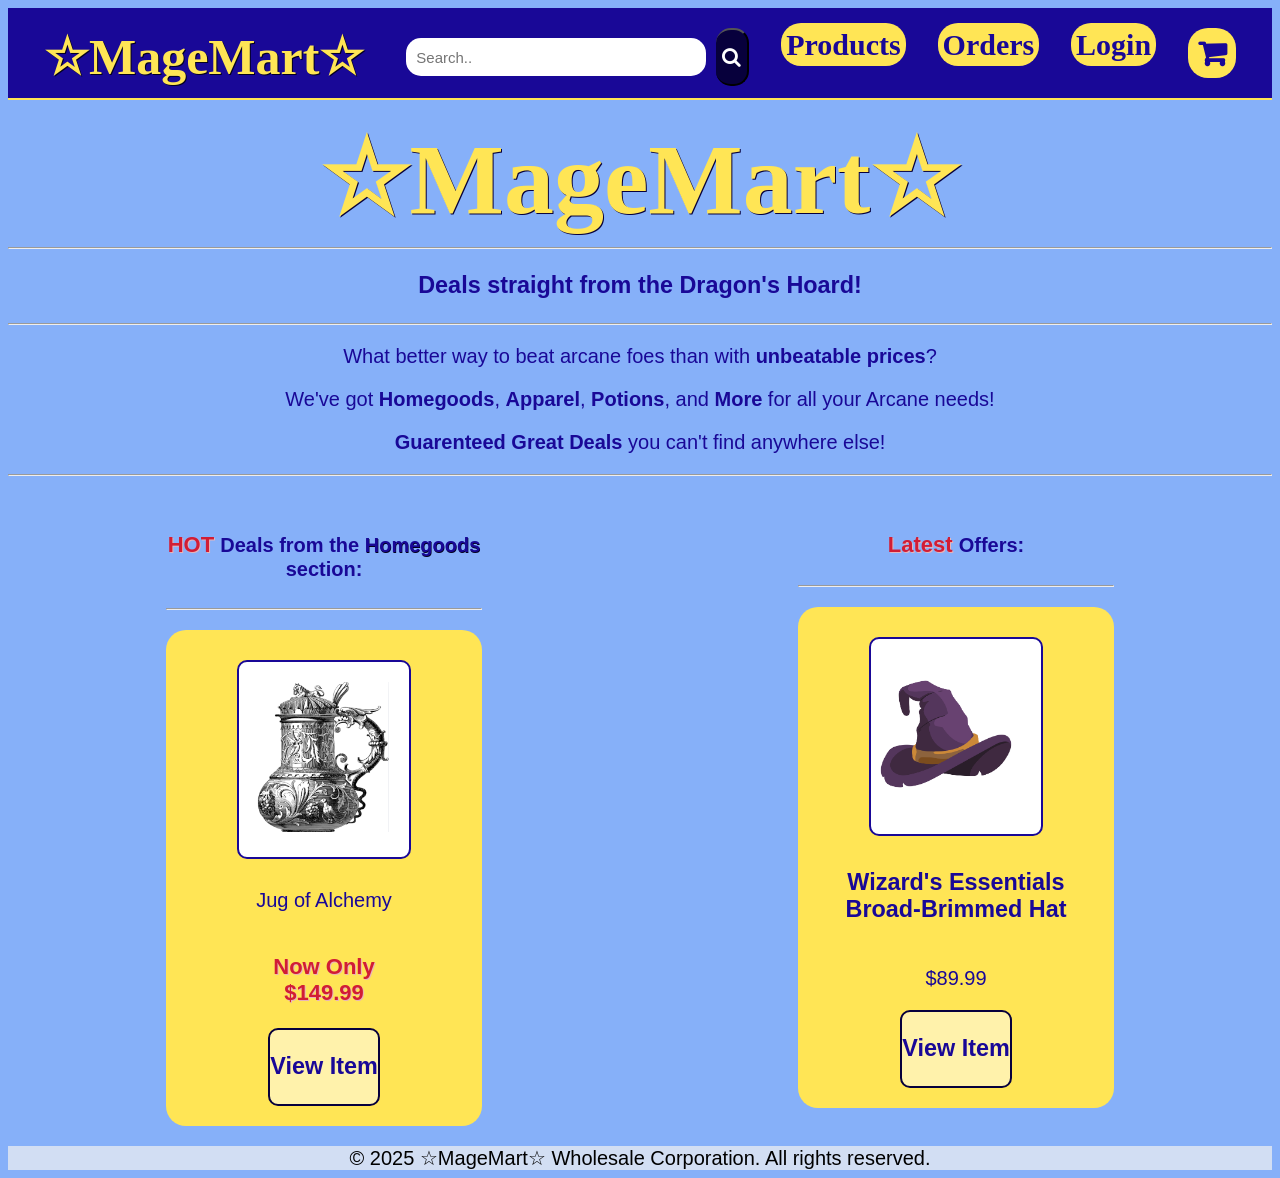
<file: csc372-term-project/my-app/public/index.html>
<!DOCTYPE html>
<html lang="en">

<!--Author: Callie Hampton
Home Page for MageMart shop site
-->

<head>
    <meta charset="UTF-8">
    <meta name="viewport" content="width=device-width, initial-scale=1.0">
    <link rel="stylesheet" type="text/css" href="index.css">
    <link rel="stylesheet" href="https://cdnjs.cloudflare.com/ajax/libs/font-awesome/4.7.0/css/font-awesome.min.css">
    <title>Document</title>
</head>

<body>
    <nav>

        <div id="nav-container">

            <a class="logo" href="index.html" target="_blank">&star;MageMart&star;</a>

            <div id="nav-item">
                <input type="text" placeholder="Search..">
                <button type="submit"><i class="fa fa-search"></i></button>
            </div>

            <div>
                <a class="nav-a" href="products.html" target="_blank"> Products</a>
            </div>
            <div>
                <a class="nav-a" href="#" target="_blank"> Orders</a>
            </div>
            <div>
                <a class="nav-a" href="#" target="_blank"> Login</a>
            </div>
            <div>
                <a id="cart" class="fa fa-shopping-cart" href="cart.html" target="_blank"></a>
            </div>
    </nav>
    </div>
    <header>&star;MageMart&star;</header>
    <main>

        <hr>

        <h3>Deals straight from the Dragon's Hoard!
        </h3>

        <hr>
        <p> What better way to beat arcane foes than with <span id="bold">unbeatable prices</span>?</p>
        <p>We've got <span id=bold>Homegoods</span>,
            <span id=bold>Apparel</span>,
            <span id=bold>Potions</span>, and
            <span id=bold>More</span> for all your Arcane needs!
            <br>
        </p>
        <p>
            <span id="bold">Guarenteed Great Deals</span> you can't find anywhere else!
        </p>
        </p>
        <hr>

        <div id="main-container">
            <div id="main-item">
                <h4> <span class="hot">
                        HOT
                    </span>
                    Deals from the
                    <a class="boldlink" href="products.html" target="_blank"> Homegoods</a>

                    section:
                </h4>

                <hr>

                <div id="product-container">
                    <div id="product-item-img">
                        <img src="images/jugofalchemy.jpg" alt="Jug" width="150" height="150">
                    </div>

                    <p>Jug of Alchemy</p>

                    <span class="hot">
                        <p>Now Only <br> $149.99</p>
                    </span>

                    <a class="lightlink" href="details.html" target="_blank">
                        <h3>View Item</h3>
                    </a>

                </div>
            </div>
            <div id="main-item">
                <h4>
                    <span class="hot">
                        Latest
                    </span> Offers:
                </h4>

                <hr>

                <div id="product-container">
                    <div id="product-item-img">
                        <img src="images/wizard-hat.jpg" alt="Hat" width="150" height="150">
                    </div>

                    <h3>Wizard's Essentials Broad-Brimmed Hat</h3>

                    <p>$89.99</p>

                    <a class="lightlink" href="#" target="_blank">
                        <h3>View Item</h3>
                    </a>

                </div>

            </div>
        </div>
        </div>

    </main>

    <footer>
        &copy; 2025 &star;MageMart&star; Wholesale Corporation. All rights reserved.
     </footer>

</body>

</html>
</file>
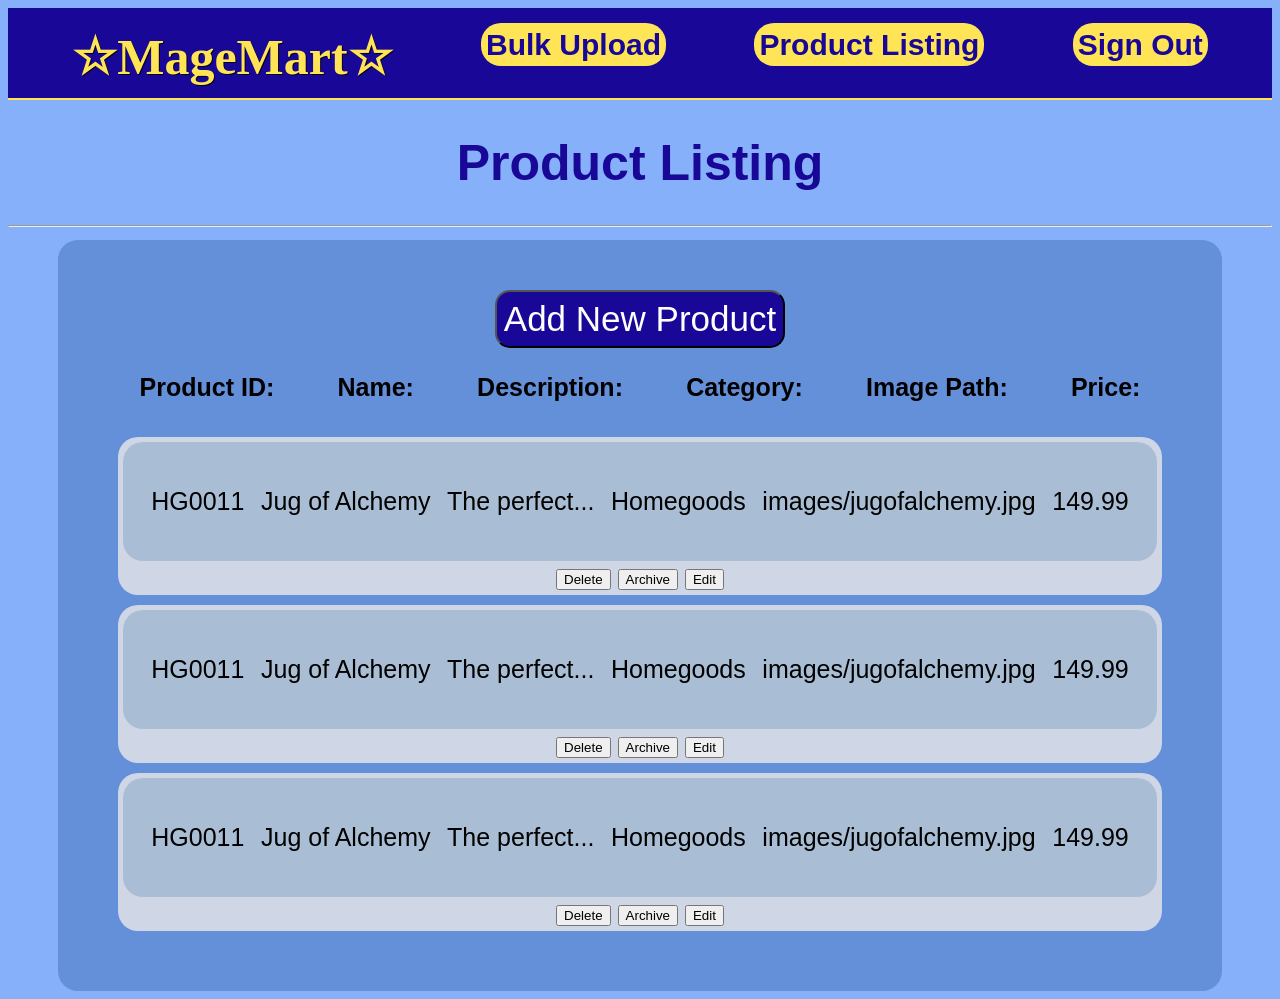
<file: csc372-term-project/my-app/public/admin-products.html>
<!DOCTYPE html>
<html lang="en">

<!--Author: Callie Hampton
Admin Product Listing Page for MageMart shop site
-->

<head>
    <meta charset="UTF-8">
    <meta name="viewport" content="width=device-width, initial-scale=1.0">
    <link rel="stylesheet" type="text/css" href="admin.css">
    <link rel="stylesheet" href="https://cdnjs.cloudflare.com/ajax/libs/font-awesome/4.7.0/css/font-awesome.min.css">
    <title>Document</title>
</head>

<body>

    <nav>

        <div id="nav-container">

            <a class="logo" href="index.html" target="_blank">&star;MageMart&star;</a>

            <div>
                <a class="nav-a" href="admin-upload.html" target="_blank">Bulk Upload</a>
            </div>

            <div>
                <a class="nav-a" href="admin-products.html" target="_blank"> Product Listing</a>
            </div>

            <div>
                <a class="nav-a" href=# target="_blank"> Sign Out</a>
            </div>

    </nav>

    <header>
        <h1>Product Listing</h1>
    </header>

    <hr>

    <main>

        <button type="submit" id="add-product">Add New Product</button>

        <div id="product-container-top">
            <p>Product ID: </p>
            <p>Name: </p>
            <p>Description: </p>
            <p>Category: </p>
            <p>Image Path: </p>
            <p>Price: </p>
        </div>

        <div id="div-container">

            <div id="product-container">
                <p>HG0011</p>
                <p>Jug of Alchemy</p>
                <p>The perfect...</p>
                <p>Homegoods</p>
                <p>images/jugofalchemy.jpg</p>
                <p>149.99</p>
            </div>

            <div id="admin-btn">
                <button type="submit" id="admin-delete">Delete</button>
                <button type="submit" id="admin-archive">Archive</button>
                <a href="product-edit.html">
                <button type="submit" id="admin-edit">Edit</button>
                </a>
            </div>

        </div>


        <div id="div-container">

            <div id="product-container">

                <p>HG0011</p>
                <p>Jug of Alchemy</p>
                <p>The perfect...</p>
                <p>Homegoods</p>
                <p>images/jugofalchemy.jpg</p>
                <p>149.99</p>
            </div>

            <div id="admin-btn">
                <button type="submit" id="admin-delete">Delete</button>
                <button type="submit" id="admin-archive">Archive</button>
                <a href="product-edit.html">
                <button type="submit" id="admin-edit">Edit</button>
                </a>
            </div>

        </div>

        <div id="div-container">

            <div id="product-container">
                <p>HG0011</p>
                <p>Jug of Alchemy</p>
                <p>The perfect...</p>
                <p>Homegoods</p>
                <p>images/jugofalchemy.jpg</p>
                <p>149.99</p>
            </div>

            <div id="admin-btn">
                <button type="submit" id="admin-delete">Delete</button>
                <button type="submit" id="admin-archive">Archive</button>
                <a href="product-edit.html">
                <button type="submit" id="admin-edit">Edit</button>
                </a>
            </div>

        </div>

    </main>

</body>

</html>
</file>
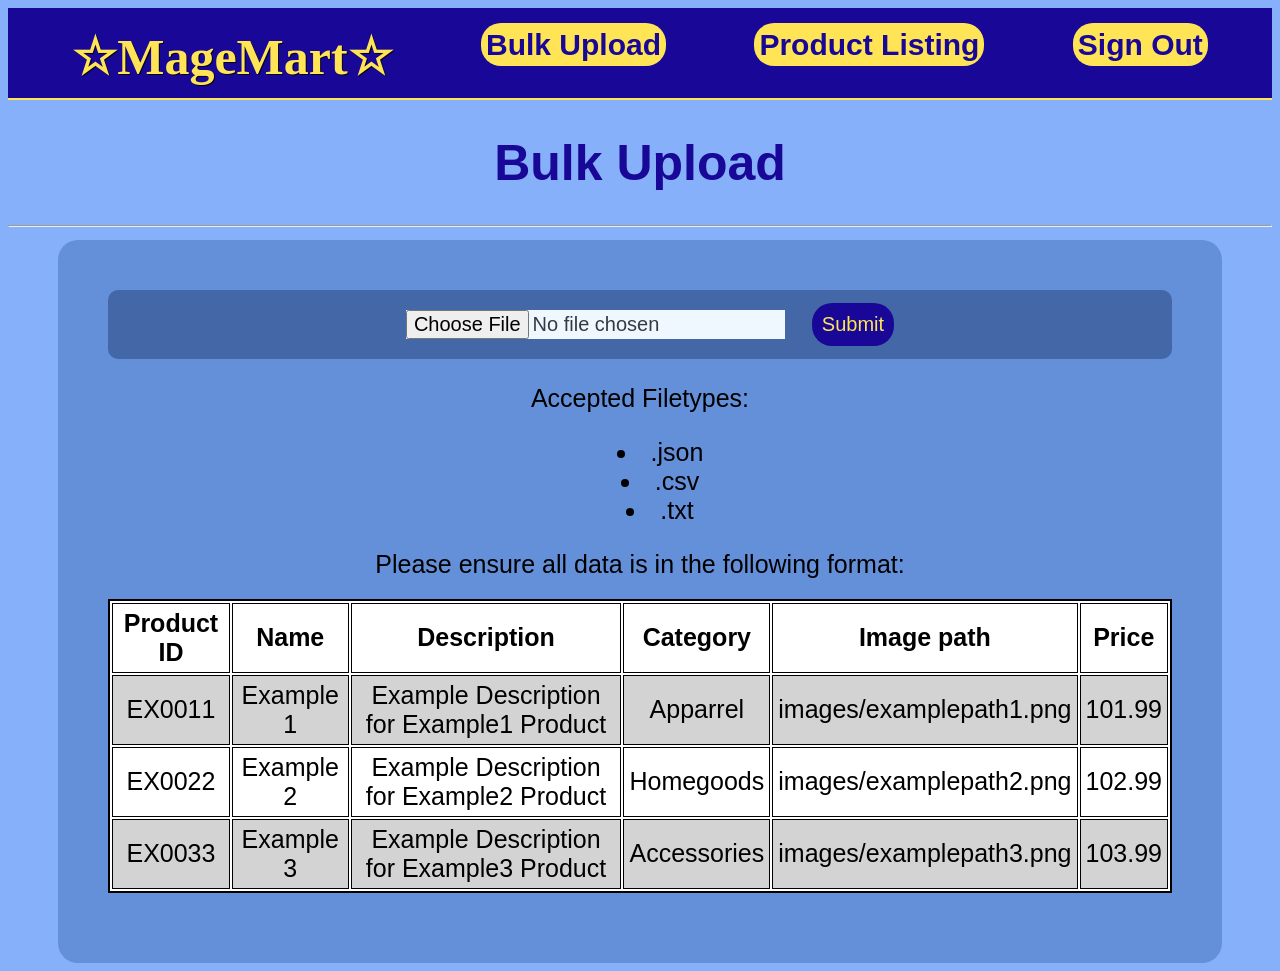
<file: csc372-term-project/my-app/public/admin-upload.html>
<!DOCTYPE html>
<html lang="en">

<!--Author: Callie Hampton
Admin Bulk Upload Page for MageMart shop site
-->

<head>
    <meta charset="UTF-8">
    <meta name="viewport" content="width=device-width, initial-scale=1.0">
    <link rel="stylesheet" type="text/css" href="admin.css">
    <link rel="stylesheet" href="https://cdnjs.cloudflare.com/ajax/libs/font-awesome/4.7.0/css/font-awesome.min.css">
    <title>Document</title>
</head>

<body>

    <nav>

        <div id="nav-container">

            <a class="logo" href="index.html" target="_blank">&star;MageMart&star;</a>

            <div>
                <a class="nav-a" href="admin-upload.html" target="_blank">Bulk Upload</a>
            </div>

            <div>
                <a class="nav-a" href="admin-products.html" target="_blank"> Product Listing</a>
            </div>

            <div>
                <a class="nav-a" href=# target="_blank"> Sign Out</a>
            </div>

    </nav>

    <header>
        <h1>Bulk Upload</h1>
    </header>

    <hr>

    <main>

        <div id="submit-div">
            <input type="file" id="file-upload" accept=".json, .csv, .txt">
            <button type="submit" id="submit-file">Submit</button>
        </div>

        <p>Accepted Filetypes:</p>
        <ul>
            <li>.json</li>
            <li>.csv</li>
            <li>.txt</li>
        </ul>

        Please ensure all data is in the following format:
        <br>

        <table>
            <tr>
                <th>Product ID</th>
                <th>Name</th>
                <th>Description</th>
                <th>Category</th>
                <th>Image path</th>
                <th>Price</th>
            </tr>
            <tr id="color1">
                <td>EX0011</td>
                <td>Example 1</td>
                <td>Example Description for Example1 Product</td>
                <td>Apparrel</td>
                <td>images/examplepath1.png</td>
                <td>101.99</td>
            </tr>

            <tr>
                <td>EX0022</td>
                <td>Example 2</td>
                <td>Example Description for Example2 Product</td>
                <td>Homegoods</td>
                <td>images/examplepath2.png</td>
                <td>102.99</td>
            </tr>

            <tr id="color1">
                <td>EX0033</td>
                <td>Example 3</td>
                <td>Example Description for Example3 Product</td>
                <td>Accessories</td>
                <td>images/examplepath3.png</td>
                <td>103.99</td>
            </tr>

        </table>

    </main>

</body>

</html>
</file>
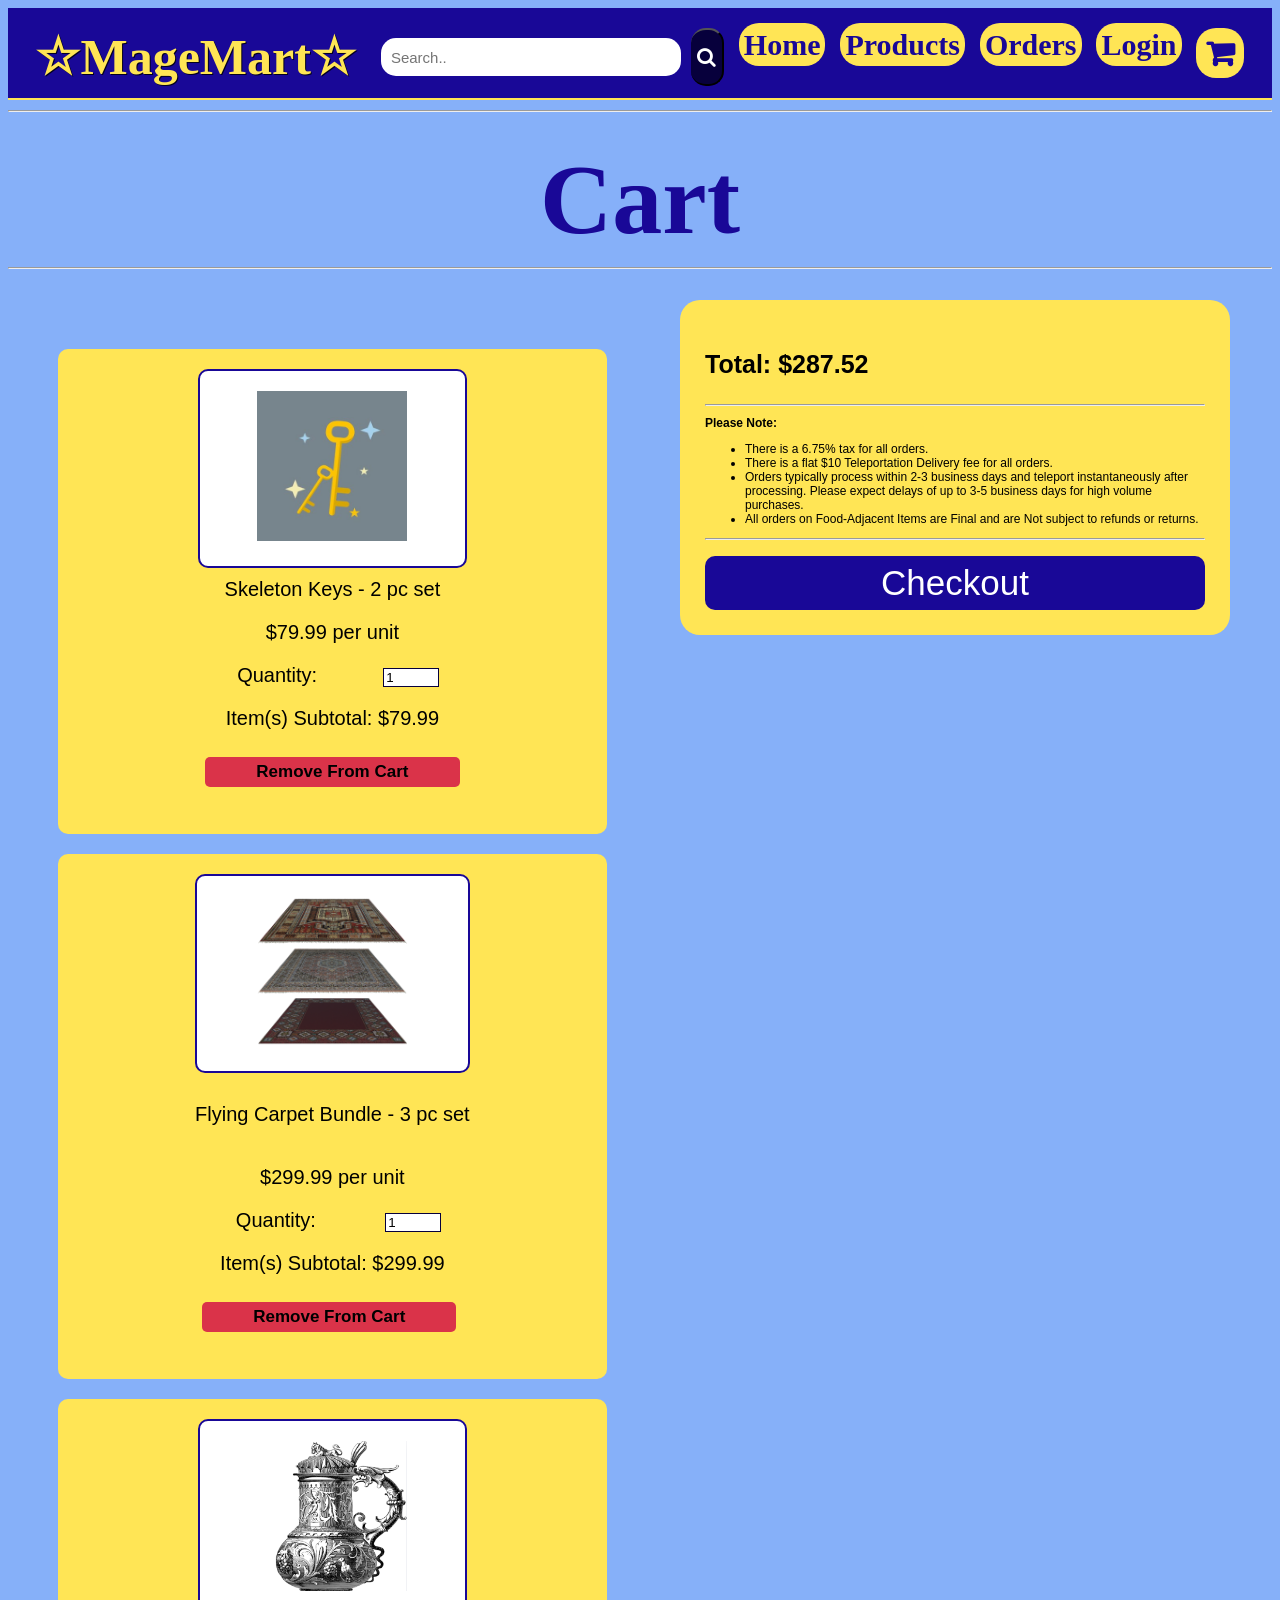
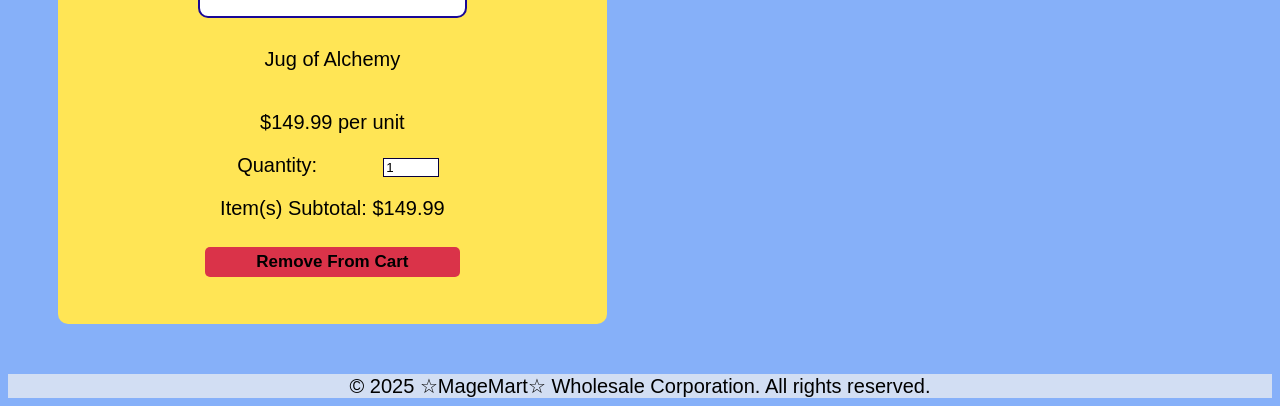
<file: csc372-term-project/my-app/public/cart.html>
<!DOCTYPE html>
<html lang="en">

<!--Author: Callie Hampton
Shopping Cart Page for MageMart shop site
-->

<head>
    <meta charset="UTF-8">
    <meta name="viewport" content="width=device-width, initial-scale=1.0">
    <link rel="stylesheet" type="text/css" href="cart.css">
    <link rel="stylesheet" href="https://cdnjs.cloudflare.com/ajax/libs/font-awesome/4.7.0/css/font-awesome.min.css">
    <title>Document</title>
</head>

<body>

    <nav>

        <div id="nav-container">

            <a class="logo" href="index.html" target="_blank">&star;MageMart&star;</a>

            <div id="nav-item">
                <input type="text" placeholder="Search..">
                <button type="submit"><i class="fa fa-search"></i></button>
            </div>

            <div>
                <a class="nav-a" href="index.html" target="_blank"> Home</a>
            </div>

            <div>
                <a class="nav-a" href="products.html" target="_blank"> Products</a>
            </div>
            <div>
                <a class="nav-a" href="#" target="_blank"> Orders</a>
            </div>
            <div>
                <a class="nav-a" href="#" target="_blank"> Login</a>
            </div>
            <div>
                <a id="cart" class="fa fa-shopping-cart" href="cart.html" target="_blank"></a>
            </div>
    </nav>

    <hr>

    <header>Cart</header>

    <hr>

    <main>
        <div id="product-container">

            <div id="product-item-img">
                <img src="images/keys.png" alt="Keys" width="150" height="150">
            </div>

            Skeleton Keys - 2 pc set
            <p>$79.99 per unit</p>

            <div id="qty">
                <label for="item-count">Quantity: </label>
                <span><input type="number" id="item-count" placeholder="1"></span>
            </div>

            <div id="subtotal"></div>
            <p>Item(s) Subtotal: $79.99</p>

            <button type="submit" id="rmv-item">Remove From Cart</button>

        </div>

        
        <div id="product-container">

            <div id="product-item-img">
                <img src="images/carpets.png" alt="Rug" width="150" height="150">
            </div>

            <p>Flying Carpet Bundle - 3 pc set</p>

            <p>$299.99 per unit</p>

            <div id="qty">
                <label for="item-count">Quantity: </label>
                <span><input type="number" id="item-count" placeholder="1"></span>
            </div>

            <div id="subtotal"></div>
            <p>Item(s) Subtotal: $299.99</p>

            <button type="submit" id="rmv-item">Remove From Cart</button>

        </div>

        <div id="product-container">

            <div id="product-item-img">
                <img src="images/jugofalchemy.jpg" alt="Jug" width="150" height="150">
            </div>



            <p>Jug of Alchemy</p>

            <p>$149.99 per unit</p>

            <div id="qty">
                <label for="item-count">Quantity: </label>
                <span><input type="number" id="item-count" placeholder="1"></span>
            </div>

            <div id="subtotal"></div>
            <p>Item(s) Subtotal: $149.99</p>

            <button type="submit" id="rmv-item">Remove From Cart</button>

        </div>

        </div>

    </main>

    <article>
        <div id="cart-info">
            <div id="total">
            <p>Total: $287.52</p>
        </div>

        <hr>

        <div id="fine-print">
            <div id="bold">Please Note:</div>
            <ul>
                <li>There is a 6.75% tax for all orders.</li>
                <li>There is a flat $10 Teleportation Delivery fee for all orders.</li>
                <li>Orders typically process within 2-3 business days and teleport instantaneously after processing.
                    Please expect delays of up to 3-5 business days for high volume purchases.</li>
                <li>All orders on Food-Adjacent Items are Final and are Not subject to refunds or returns.</li>
            </ul>

            <hr>

            <button type="submit" id="checkout"></i>Checkout</button>

        </div>

        </div>
    </article>


    <footer>
        &copy; 2025 &star;MageMart&star; Wholesale Corporation. All rights reserved.
    </footer>

</body>

</html>
</file>
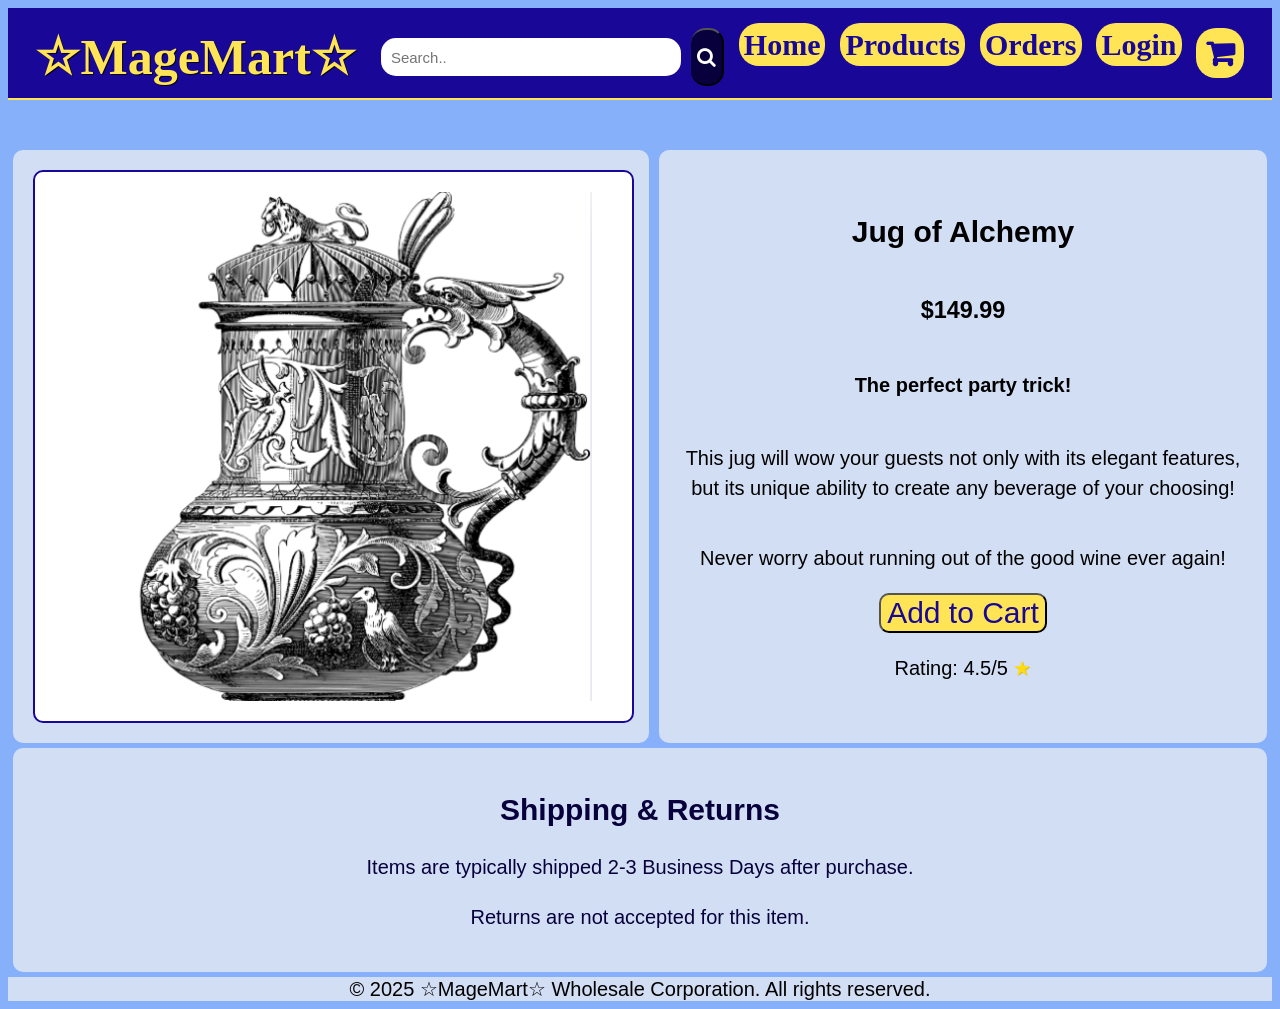
<file: csc372-term-project/my-app/public/details.html>
<!DOCTYPE html>
<html lang="en">
<!--
Author: Callie Hampton
Product Details Page for MageMart shop site
-->

<head>
    <meta charset="UTF-8">
    <meta name="viewport" content="width=device-width, initial-scale=1.0">
    <link rel="stylesheet" type="text/css" href="details.css">
    <link rel="stylesheet" href="https://cdnjs.cloudflare.com/ajax/libs/font-awesome/4.7.0/css/font-awesome.min.css">
    <title>Document</title>
</head>

<body>
    <nav>

        <div id="nav-container">

            <a class="logo" href="index.html" target="_blank">&star;MageMart&star;</a>

            <div id="nav-item">
                <input type="text" placeholder="Search..">
                <button type="submit"><i class="fa fa-search"></i></button>
            </div>

            <div>
                <a class="nav-a" href="index.html" target="_blank"> Home</a>
            </div>

            <div>
                <a class="nav-a" href="products.html" target="_blank"> Products</a>
            </div>
            <div>
                <a class="nav-a" href="#" target="_blank"> Orders</a>
            </div>
            <div>
                <a class="nav-a" href="#" target="_blank"> Login</a>
            </div>
            <div>
                <a id="cart" class="fa fa-shopping-cart" href="cart.html" target="_blank"></a>
            </div>
    </nav>


    <main>

        <div id="product-container">
            <div id="product-item-img">
                <img src="images/jugofalchemy.jpg" alt="Jug" width="150" height="150">
            </div>


        </div>



        <div id="product-container">
            <h2>Jug of Alchemy</h2>

            <h3>$149.99</h3>

            <h4>The perfect party trick!</h4>

            <p>
                This jug will wow your guests not only with its elegant features,
                but its unique ability to create any beverage of your choosing!
            </p>
            <p>
                Never worry about running out of the good wine ever again!
            </p>
            <button>Add to Cart</button>

            <div id="rating">
                <p>Rating: 4.5/5 <span id="star">★</span></p>
            </div>

        </div>

        </div>

    </main>

    <div id="shipping">
        <h2>Shipping & Returns</h2>

        <p>Items are typically shipped 2-3 Business Days after purchase.</p>
        <p>Returns are not accepted for this item.</p>
    </div>

    <footer>
       &copy; 2025 &star;MageMart&star; Wholesale Corporation. All rights reserved.
    </footer>

</body>

</html>
</file>
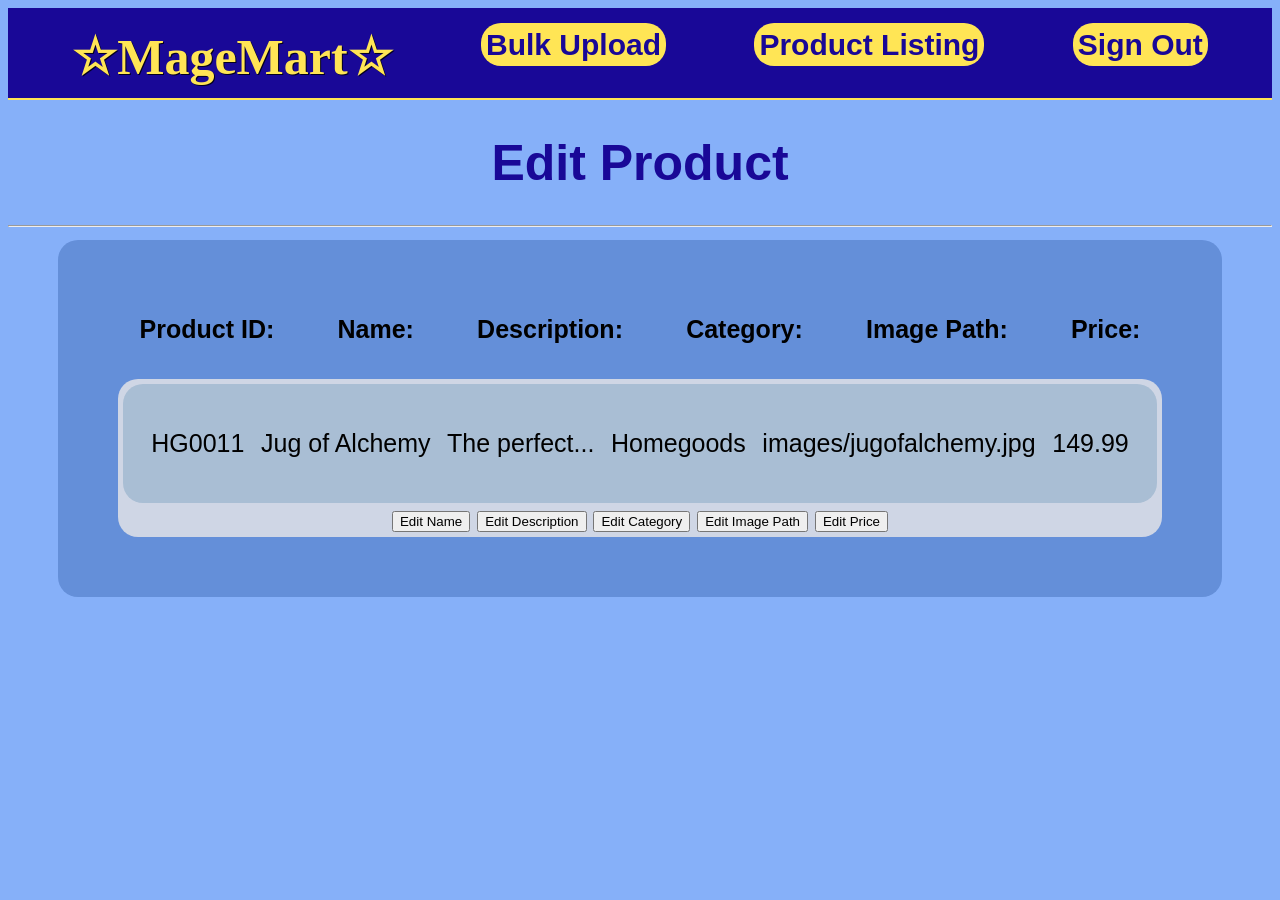
<file: csc372-term-project/my-app/public/product-edit.html>
<!DOCTYPE html>
<html lang="en">

<!--Author: Callie Hampton
Admin Product Edit Page for MageMart shop site
-->

<head>
    <meta charset="UTF-8">
    <meta name="viewport" content="width=device-width, initial-scale=1.0">
    <link rel="stylesheet" type="text/css" href="admin.css">
    <link rel="stylesheet" href="https://cdnjs.cloudflare.com/ajax/libs/font-awesome/4.7.0/css/font-awesome.min.css">
    <title>Document</title>
</head>

<body>
    <nav>

        <div id="nav-container">

            <a class="logo" href="index.html" target="_blank">&star;MageMart&star;</a>

            <div>
                <a class="nav-a" href="admin-upload.html" target="_blank">Bulk Upload</a>
            </div>

            <div>
                <a class="nav-a" href="admin-products.html" target="_blank"> Product Listing</a>
            </div>

            <div>
                <a class="nav-a" href=# target="_blank"> Sign Out</a>
            </div>

    </nav>

    <header>
        <h1>Edit Product</h1>
    </header>

    <hr>

    <main>

        <div id="product-container-top">
            <p>Product ID: </p>
            <p>Name: </p>
            <p>Description: </p>
            <p>Category: </p>
            <p>Image Path: </p>
            <p>Price: </p>
        </div>

        <div id="div-container">

            <div id="product-container">
                <p>HG0011</p>
                <p>Jug of Alchemy</p>
                <p>The perfect...</p>
                <p>Homegoods</p>
                <p>images/jugofalchemy.jpg</p>
                <p>149.99</p>
            </div>

            <div id="edit-btn">
                <button type="submit" id="admin-delete">Edit Name</button>
                <button type="submit" id="admin-delete">Edit Description</button>
                <button type="submit" id="admin-delete">Edit Category</button>
                <button type="submit" id="admin-delete">Edit Image Path</button>
                <button type="submit" id="admin-delete">Edit Price</button>
                </a>

            </div>

    </main>
</body>
</html>
</file>
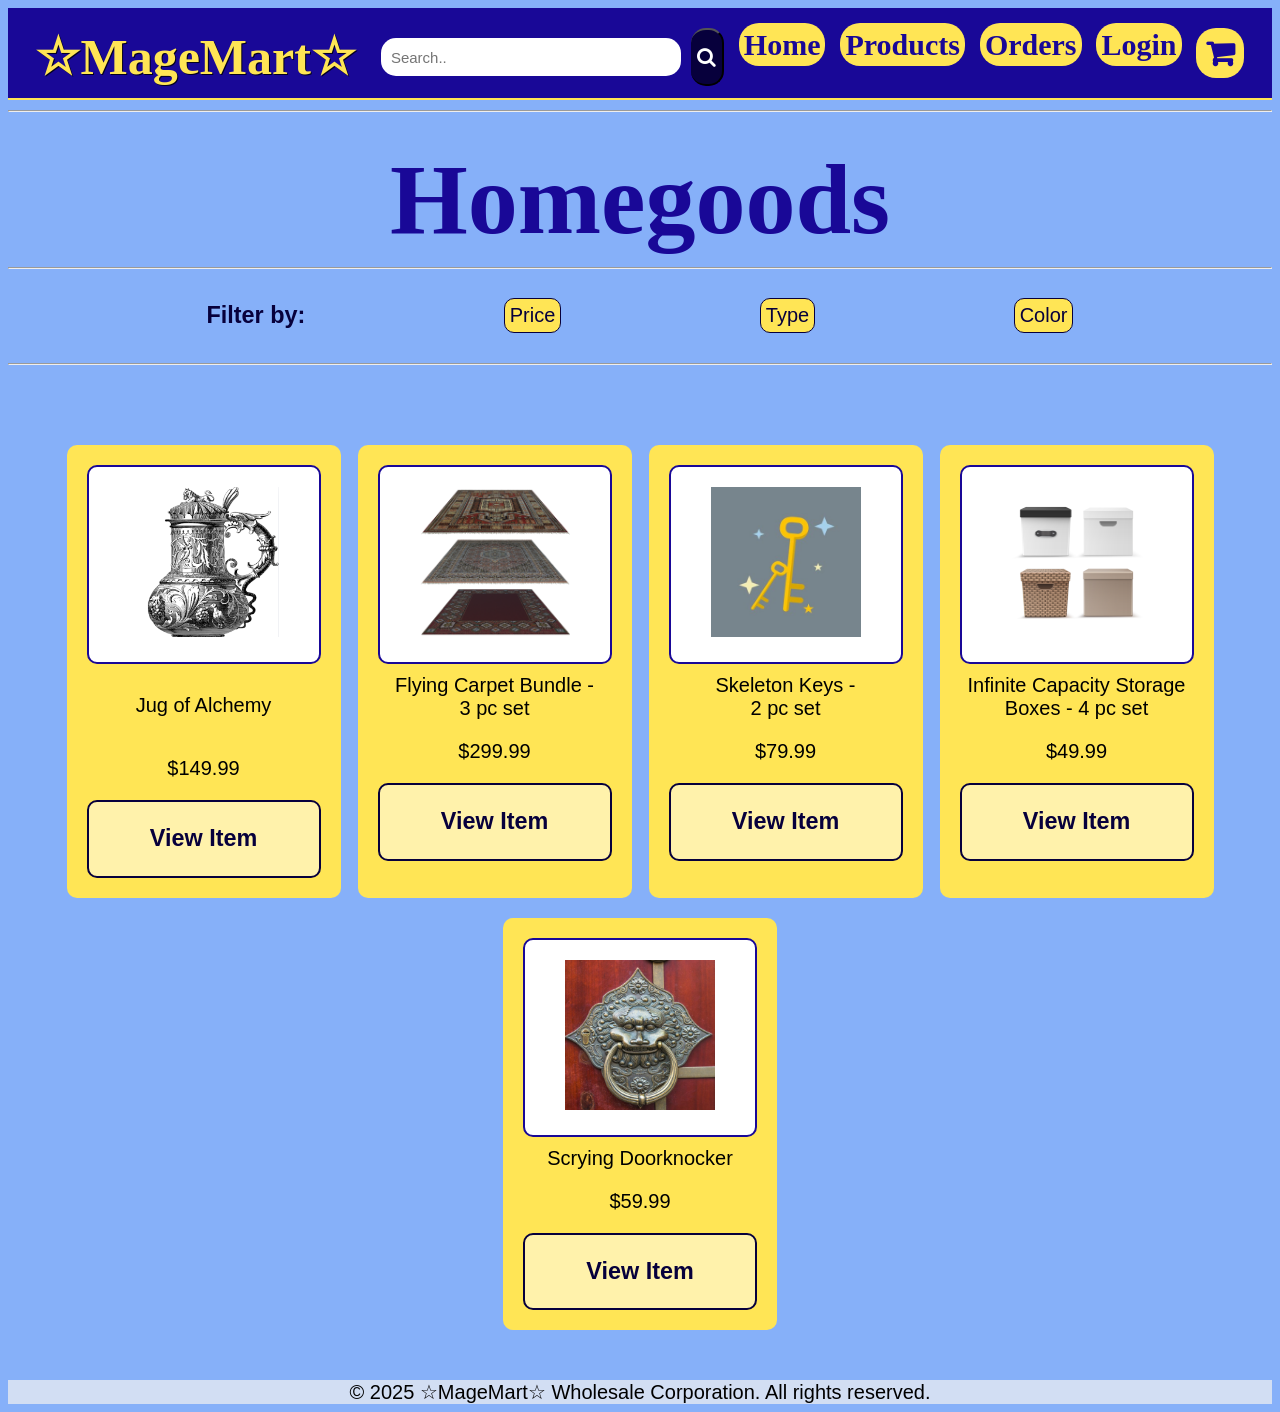
<file: csc372-term-project/my-app/public/products.html>
<!DOCTYPE html>
<html lang="en">

<!--Author: Callie Hampton
Product Listings Page for MageMart shop site
-->

<head>
    <meta charset="UTF-8">
    <meta name="viewport" content="width=device-width, initial-scale=1.0">
    <title>Document</title>
    <link rel="stylesheet" type="text/css" href="products.css">
    <link rel="stylesheet" href="https://cdnjs.cloudflare.com/ajax/libs/font-awesome/4.7.0/css/font-awesome.min.css">
</head>

<body>
    <nav>

        <div id="nav-container">

            <a class="logo" href="index.html" target="_blank">&star;MageMart&star;</a>

            <div id="nav-item">
                <input type="text" placeholder="Search..">
                <button type="submit"><i class="fa fa-search"></i></button>
            </div>

            <div>
                <a class="nav-a" href="index.html" target="_blank"> Home</a>
            </div>

            <div>
                <a class="nav-a" href="products.html" target="_blank"> Products</a>
            </div>
            <div>
                <a class="nav-a" href="#" target="_blank"> Orders</a>
            </div>
            <div>
                <a class="nav-a" href="#" target="_blank"> Login</a>
            </div>
            <div>
                <a id="cart" class="fa fa-shopping-cart" href="cart.html" target="_blank"></a>
            </div>
    </nav>

    <hr>

    <header>Homegoods</header>

    <hr>

    <div id="filters">

        <h3>Filter by:</h3>

        <a class="filter-a" href="#" target="_blank"> Price</a>
        <a class="filter-a" href="#" target="_blank"> Type</a>
        <a class="filter-a" href="#" target="_blank"> Color</a>


    </div>


    <hr>

    <main>
        <div id="product-container">

            <div id="product-item-img">
                <img src="images/jugofalchemy.jpg" alt="Jug" width="150" height="150">
            </div>

            <p>Jug of Alchemy</p>
            <p>$149.99</p>
            <a class="lightlink" href="details.html" target="_blank">
                <h3>View Item</h3>
            </a>

        </div>
        <div id="product-container">

            <div id="product-item-img">
                <img src="images/carpets.png" alt="Rug" width="150" height="150">
            </div>

            Flying Carpet Bundle - <br> 3 pc set
            <p>$299.99</p>
            <a class="lightlink" href="#" target="_blank">
                <h3>View Item</h3>
            </a>

        </div>
        <div id="product-container">

            <div id="product-item-img">
                <img src="images/keys.png" alt="Keys" width="150" height="150">
            </div>

            Skeleton Keys - <br> 2 pc set
            <p>$79.99</p>
            <a class="lightlink" href="#" target="_blank">
                <h3>View Item</h3>
            </a>

        </div>
        <div id="product-container">

            <div id="product-item-img">
                <img src="images/boxes.jpg" alt="Boxes" width="150" height="150">
            </div>

            Infinite Capacity Storage Boxes - 4 pc set
            <p>$49.99</p>
            <a class="lightlink" href="#" target="_blank">
                <h3>View Item</h3>
            </a>

        </div>

        <div id="product-container">

            <div id="product-item-img">
                <img src="images/doorknocker.png" alt="Doorknocker" width="150" height="150">
            </div>

            Scrying Doorknocker
            <p>$59.99</p>
            <a class="lightlink" href="#" target="_blank">
                <h3>View Item</h3>
            </a>

        </div>

    </main>

    <footer>
        &copy; 2025 &star;MageMart&star; Wholesale Corporation. All rights reserved.
     </footer>

</body>

</html>
</file>
<file: csc372-term-project/my-app/public/index.css>
body {
    background-color: rgb(134, 176, 249);
    font-size: 20px;
    font-family: Arial, Helvetica, sans-serif;
}

nav {
    border-bottom: 2px solid #ffe555;
    padding: 20px;
    height: 50px;
    color: #ffe555;
    font-weight: bold;
    font-family: Brush Script MT;
    font-size: 30px;
    background-color: #190897;
    text-align: center;

}

.logo {
    font-size: 50px;
    text-decoration: none;
    color: #ffe555;
    text-shadow: 1px 1px 0#04001e;
}

.nav-a {
    border-radius: 20px;
    padding: 5px;
    height: 5px;
    align-content: center;
    color: #190897;
    background-color: #ffe555;
    font-weight: bold;
    text-decoration: none;
}

#cart {
    border-radius: 20px;
    padding: 10px;
    align-content: center;
    color: #190897;
    background-color: #ffe555;
    font-weight: bold;
    text-decoration: none;
}

nav input[type=text] {
    float: right;
    padding: 10px 100px 10px 10px;
    border: none;
    margin: 10px;
    font-size: 15px;
    border-radius: 15px;
    background-color: white;
    display: block;
}

nav button {
    float: right;
    width: 20%;
    background: #07003c;
    color: white;
    font-size: 20px;
    border-left: none;
    cursor: pointer;
    border-radius: 15px;
}

#nav-container {
    display: flex;
    justify-content: space-around;
    flex-wrap: wrap;
}

#nav-item {
    display: flex;
    justify-content: space-between;
}

#main-container {
    display: flex;
    justify-content: space-around;

}


header {
    text-align: center;
    color: #ffe555;
    font-weight: bold;
    font-family: Brush Script MT;
    font-size: 100px;
    padding: 20px 10px 0px 10px;
    text-shadow: 1px 1px 0#07003c;

}

main {
    text-align: center;
    color: #190897;
    gap: 20px;
}

#main-item {
    padding: 20px;
    align-self: first baseline;
    justify-content: center;
    flex-basis: 25%;

}

.hot {
    color: rgb(209, 29, 53);
    font-weight: bold;
    font-size: 22px;
    text-shadow: 1px 1px 0 rgb(232, 180, 187);
}

#product-container {
    display: flex;
    flex-flow: column wrap;
    align-items: center;
    background: #ffe555;
    padding: 20px;
    border-radius: 20px;
    margin-top: 20px;
}

#product-item-img {
    background: white;
    padding: 20px 20px 20px 0px;
    border-radius: 10px;
    border: 2px #190897 solid;
    margin: 10px;
}

.boldlink {
    color: #190897;
    text-shadow: .5px .5px 0 #04001e;
    text-decoration: none;
}

.lightlink {
    text-decoration: none;
    color: #190897;
    border: 2px #07003c solid;
    border-radius: 10px;
    background-color: #fff2ab;
}

#bold {
    font-weight: bold;
}

footer {
    text-align: center;
    background-color: rgb(210, 222, 243);
}
</file>
<file: csc372-term-project/my-app/public/admin.css>
body {
    background-color: rgb(134, 176, 249);
    font-size: 25px;
    font-family: Arial, Helvetica, sans-serif;
}

nav {
    border-bottom: 2px solid #ffe555;
    padding: 20px;
    height: 50px;
    color: #ffe555;
    font-weight: bold;
    font-family: Arial;
    font-size: 30px;
    background-color: #190897;
    text-align: center;

}

.logo {
    font-family: Brush Script MT;
    font-size: 50px;
    text-decoration: none;
    color: #ffe555;
    text-shadow: 1px 1px 0#04001e;
}

.nav-a {
    border-radius: 20px;
    padding: 5px;
    height: 5px;
    align-content: center;
    color: #190897;
    background-color: #ffe555;
    font-weight: bold;
    text-decoration: none;
}

nav button {
    float: right;
    width: 20%;
    background: #07003c;
    color: white;
    font-size: 20px;
    border-left: none;
    cursor: pointer;
    border-radius: 15px;
}

#nav-container {
    display: flex;
    justify-content: space-around;
    flex-wrap: wrap;
}

#nav-item {
    display: flex;
    justify-content: space-between;
}

header {
    text-align: center;
    color: #190897;
    font-weight: bold;
    font-family: Arial;

}

main {
    padding: 50px;
    text-align: center;
    background-color: rgb(100, 143, 217);
    border-radius: 20px;
    margin: 0 50px 0 50px;
}

ul {
    list-style-position: inside;
}

#submit-div {
    background-color: rgb(68, 104, 167);
    border-radius: 10px;
}

#file-upload {
    margin: 20px;
    font-size: 20px;
    color: rgb(54, 59, 67);
    background-color: aliceblue;
}

#submit-file {
    font-size: 20px;
    color: #ffe555;
    background-color: #190897;
    border: none;
    padding: 10px;
    border-radius: 20px;

}

#submit-file:active {
    background-color: #07003c;
}

table {
    background-color: white;
    border: 2px solid black;
    margin: 20px auto;
}

th,td {
    border: 1px solid;
    padding: 5px;
}

#color1 {
    background-color: lightgray;
}

#add-product {
    font-size: 35px;
    border-radius: 15px;
    color: white;
    background-color: #190897;
    padding: 7px;
}

#add-product:active {
    background-color: #07003c;
}

#product-container-top {
    display: flex;
    flex-flow: row wrap;
    justify-content: space-around;
    font-weight: bold;

}

#div-container {

    background-color: rgb(207, 214, 229);
    border-radius: 20px;
    padding: 5px;
    margin: 10px;
}

#product-container {
    display: flex;
    flex-flow: row wrap;
    justify-content: space-around;

    padding: 20px;
    background-color:rgb(169, 190, 212);
    border-radius: 20px;

}
</file>
<file: csc372-term-project/my-app/public/cart.css>
body {
    background-color: rgb(134, 176, 249);
    font-size: 20px;
    font-family: Arial, Helvetica, sans-serif;
}

nav {
    border-bottom: 2px solid #ffe555;
    padding: 20px;
    height: 50px;
    color: #ffe555;
    font-weight: bold;
    font-family: Brush Script MT;
    font-size: 30px;
    background-color: #190897;
    text-align: center;

}

.logo {
    font-size: 50px;
    text-decoration: none;
    color: #ffe555;
    text-shadow: 1px 1px 0#04001e;
}

.nav-a {
    border-radius: 20px;
    padding: 5px;
    height: 5px;
    align-content: center;
    color: #190897;
    background-color: #ffe555;
    font-weight: bold;
    text-decoration: none;
}

#cart {
    border-radius: 20px;
    padding: 10px;
    align-content: center;
    color: #190897;
    background-color: #ffe555;
    font-weight: bold;
    text-decoration: none;
}

nav input[type=text] {
    float: right;
    padding: 10px 100px 10px 10px;
    border: none;
    margin: 10px;
    font-size: 15px;
    border-radius: 15px;
    background-color: white;
    display: block;
}

nav button {
    float: right;
    width: 20%;
    background: #07003c;
    color: white;
    font-size: 20px;
    border-left: none;
    cursor: pointer;
    border-radius: 15px;
}

#nav-container {
    display: flex;
    justify-content: space-around;
    flex-wrap: wrap;
}

#nav-item {
    display: flex;
    justify-content: space-between;
}

header {
    text-align: center;
    color: #190897;
    font-weight: bold;
    font-family: Brush Script MT;
    font-size: 100px;
    padding: 20px 10px 0px 10px;

}

main {
    display: flex;
    flex-flow: column wrap;
    padding: 50px;
    justify-content: space-evenly;
    width: 45%;

}

#product-container {
    display: flex;
    flex-flow: column wrap;
    background: #ffe555;
    padding: 20px;
    border-radius: 10px;
    margin-top: 20px;
    margin-right: 20px;
    align-content: center;
    text-align: center;

}

#product-item-img {
    background: white;
    padding: 20px 40px 20px 40px;
    border-radius: 10px;
    border: 2px #190897 solid;
    margin-bottom: 10px;

}

#product-item {
    margin: 5px;

}

#cart-info {
    width: 500px;
    position: fixed;
    z-index: 1;
    top: 300px;
    right: 50px;
    background-color: #ffe555;
    border: #190897 1px;
    padding: 25px;
    border-radius: 20px;

}

#fine-print {
    font-size: 12px;
}

#bold {
    font-weight: bold;
}

#total {
    font-size: 25px;
    font-weight: bold;
}

#checkout {
    font-size: 35px;
    background-color: #190897;
    border: none;
    color: white;
    text-align: center;
    margin-top: 10px;
    border-radius: 10px;
    padding: 7px;
    width: 100%;
    cursor: pointer;
}

#checkout:active {
    background: #07003c;
  }

label {
        display: table-cell;
        white-space: nowrap;
}

#qty {
    display: table;
}

#item-count {
    width: 50px;
    border: 1px #07003c solid;
    background-color: white;
    align-self: center;
}

#item-count::placeholder {
    color: black;
}

#rmv-item {
    font-size: 17px;
    background-color: rgb(218, 51, 73);
    border: none;
    border-radius: 5px;
    font-weight: bold;
    text-align: center;
    width: 50%;
    padding: 5px;
    cursor: pointer;
    margin: 7px;
}

#rmv-item:active {
    background-color: rgb(193, 38, 58);
}
  

footer {
    text-align: center;
    background-color: rgb(210, 222, 243);
}
</file>
<file: csc372-term-project/my-app/public/details.css>
body {
    background-color: rgb(134, 176, 249);
    font-size: 20px;
    font-family: Arial, Helvetica, sans-serif;
}

nav {
    border-bottom: 2px solid #ffe555;
    padding: 20px;
    height: 50px;
    color: #ffe555;
    font-weight: bold;
    font-family: Brush Script MT;
    font-size: 30px;
    background-color: #190897;
    text-align: center;

}

.logo {
    font-size: 50px;
    text-decoration: none;
    color: #ffe555;
    text-shadow: 1px 1px 0#04001e;
}

.nav-a {
    border-radius: 20px;
    padding: 5px;
    height: 5px;
    align-content: center;
    color: #190897;
    background-color: #ffe555;
    font-weight: bold;
    text-decoration: none;
}

#cart {
    border-radius: 20px;
    padding: 10px;
    align-content: center;
    color: #190897;
    background-color: #ffe555;
    font-weight: bold;
    text-decoration: none;
}

nav input[type=text] {
    float: right;
    padding: 10px 100px 10px 10px;
    border: none;
    margin: 10px;
    font-size: 15px;
    border-radius: 15px;
    background-color: white;
    display: block;
}

nav button {
    float: right;
    width: 20%;
    background: #07003c;
    color: white;
    font-size: 20px;
    border-left: none;
    cursor: pointer;
    border-radius: 15px;
}

#nav-container {
    display: flex;
    justify-content: space-around;
    flex-wrap: wrap;
}

#nav-item {
    display: flex;
    justify-content: space-between;
}



#product-container {

    display: flex;
    flex-flow: column wrap;
    align-items: center;
    background-color: rgb(210, 222, 243);
    padding: 20px;
    border-radius: 10px;
    justify-content: center;
    text-align: center;
    margin: 50px 5px 5px 5px;
    flex-basis: 100%;

}

#product-item-img {
    background: white;
    padding: 20px 40px 20px 40px;
    border-radius: 10px;
    border: 2px #190897 solid;
}


button {
    color: #190897;
    background-color: #ffe555;
    border-radius: 10px;
    cursor: pointer;
    font-size: 30px;

}

img {
    height: 100%;
    width: auto;
}

main {
    display: flex;
    justify-content: center;
    flex-wrap: nowrap;
}

p {
    line-height: 1.5;
}

#star {
    color:#ffdb11;
    text-shadow: 1px 1px #ddc01e;

}

#shipping {
    display: block;
    color:#07003c;
    background-color: rgb(210, 222, 243);
    padding: 20px;
    border-radius: 10px;
    text-align: center;
    margin: 0px 5px 5px 5px;
    flex-basis: 100%;
}

footer {
    text-align: center;
    background-color: rgb(210, 222, 243);
}
</file>
<file: csc372-term-project/my-app/public/products.css>
body {
    background-color: rgb(134, 176, 249);
    font-size: 20px;
    font-family: Arial, Helvetica, sans-serif;
}

nav {
    border-bottom: 2px solid #ffe555;
    padding: 20px;
    height: 50px;
    color: #ffe555;
    font-weight: bold;
    font-family: Brush Script MT;
    font-size: 30px;
    background-color: #190897;
    text-align: center;

}

.logo {
    font-size: 50px;
    text-decoration: none;
    color: #ffe555;
    text-shadow: 1px 1px 0#04001e;
}

.nav-a {
    border-radius: 20px;
    padding: 5px;
    height: 5px;
    align-content: center;
    color: #190897;
    background-color: #ffe555;
    font-weight: bold;
    text-decoration: none;
}

#cart {
    border-radius: 20px;
    padding: 10px;
    align-content: center;
    color: #190897;
    background-color: #ffe555;
    font-weight: bold;
    text-decoration: none;
}

nav input[type=text] {
    float: right;
    padding: 10px 100px 10px 10px;
    border: none;
    margin: 10px;
    font-size: 15px;
    border-radius: 15px;
    background-color: white;
    display: block;
}

nav button {
    float: right;
    width: 20%;
    background: #07003c;
    color: white;
    font-size: 20px;
    border-left: none;
    cursor: pointer;
    border-radius: 15px;
}

#nav-container {
    display: flex;
    justify-content: space-around;
    flex-wrap: wrap;
}

#nav-item {
    display: flex;
    justify-content: space-between;
}

header {
    text-align: center;
    color: #190897;
    font-weight: bold;
    font-family: Brush Script MT;
    font-size: 100px;
    padding: 20px 10px 0px 10px;

}

main {
    display: flex;
    flex-wrap: wrap;
    padding: 50px;
    justify-content: space-around;
    text-align: center;

}

#product-container {
    display: flex;
    flex-flow: column wrap;
    background: #ffe555;
    padding: 20px;
    border-radius: 10px;
    margin-top: 20px;
    flex-basis: 10%;
    
}

#product-item-img {
    background: white;
    padding: 20px 40px 20px 40px;
    border-radius: 10px;
    border: 2px #190897 solid;
    margin-bottom: 10px;

}

#product-item {
    margin: 5px;

}

.lightlink {
    text-decoration: none;
    color: #190897;
    border: 2px #07003c solid;
    border-radius: 10px;
    background-color: #fff2ab;
}

h3 {
    color:#07003c;
}

.filter-a {
    color:#07003c;
    text-decoration: none;
    align-self: center;
    border: 1px #07003c solid;
    border-radius: 10px;
    padding: 5px;
    background-color: #ffe555;

}

#filters {
    display: flex;
    justify-content: space-evenly;
    align-content: center;
}

footer {
    text-align: center;
    background-color: rgb(210, 222, 243);
}
</file>
